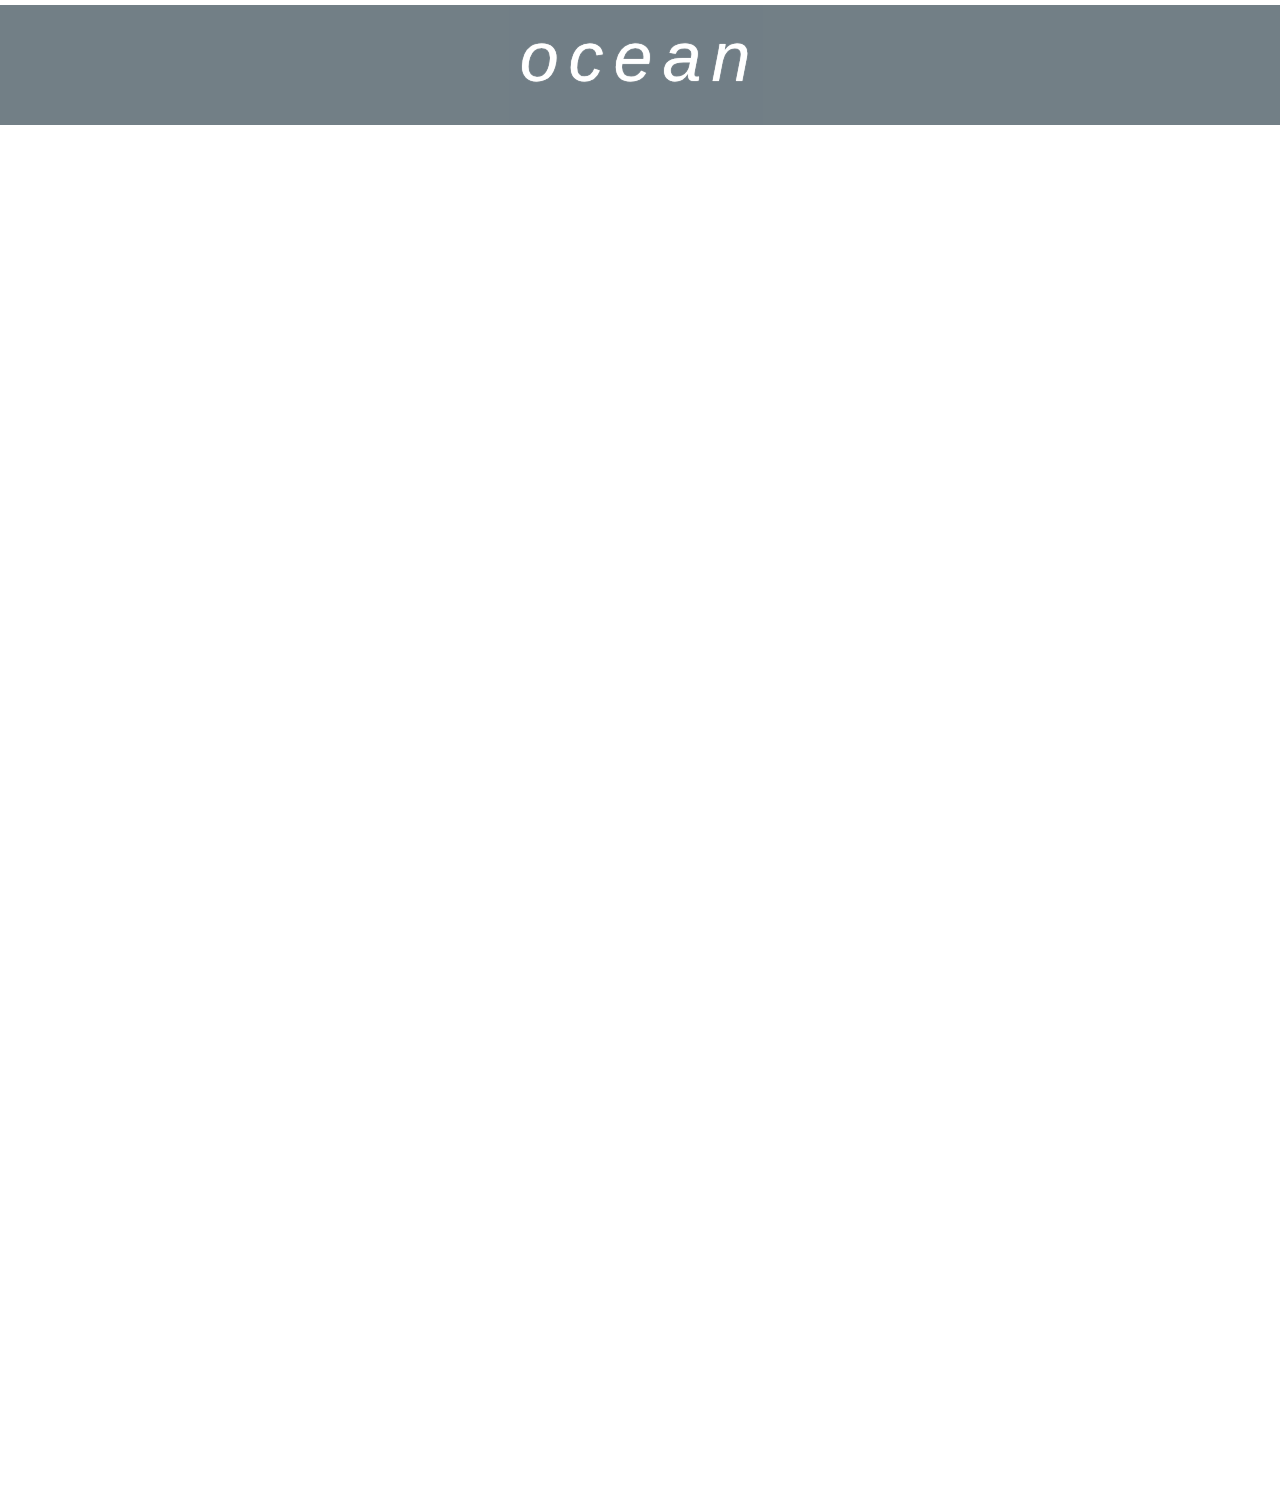
<file: index.html>
<!DOCTYPE html>
<html lang="en">
  <head>
    <meta charset="utf-8">
    <meta http-equiv="X-UA-Compatible" content="IE=edge">
    <meta name="viewport" content="width=device-width, initial-scale=1">
    <title>Bootstrap - Prebuilt Layout</title>

    <!-- Bootstrap -->
    <link href="css/bootstrap-4.4.1.css" rel="stylesheet">
    <link href="css/mystyle.css" rel="stylesheet" type="text/css">
	  
  </head>
  <body>
  <div class="row">
    <div class="col-xl-12">ocean</div>
  </div>
	  
  <div class="container-fluid" style="padding-left: 0px; padding-right: 0px">
	  
  <div class="row no-gutters">
    <div class="col-sm-3">
    <div class="p1"></div></div>
    <div class="col-sm-6">
	<div class="p2"></div></div>
    <div class="col-sm-3">
	<div class="p3"></div></div>
  </div>
	<div class="row no-gutters">
    <div class="col-sm-4">
    <div class="p4"></div>
	<div class="p5"></div>
    </div>
    <div class="col-sm-8">
	<div class="p6"></div></div> 
  </div>		
	<div class="row no-gutters">
	  <div class="col-sm-3">
	  <div class="p7"></div></div>
	  <div class="col-sm-5">
      <div class="p8"></div></div>
	  <div class="col-sm-4">
	  <div class="p9"></div></div>
	  </div>
   
  </div>
    <!-- jQuery (necessary for Bootstrap's JavaScript plugins) --> 
    <script src="js/jquery-3.4.1.min.js"></script>

    <!-- Include all compiled plugins (below), or include individual files as needed --> 
    <script src="js/popper.min.js"></script>
  <script src="js/bootstrap-4.4.1.js"></script>
  </body>
</html>
</file>
<file: css/mystyle.css>
@charset "utf-8";
.p1 {
    height: 350px;
    background-image: url(https://images.unsplash.com/photo-1622567817558-3eac5d13fa86?ixlib=rb-1.2.1&ixid=MnwxMjA3fDB8MHxzZWFyY2h8MTF8fG9jZWFuJTIwZmlzaHxlbnwwfHwwfHw%3D&auto=format&fit=crop&w=500&q=60);
    background-position: center center;
    margin-top: 2px;
    margin-right: 2px;
    margin-left: 2px;
    margin-bottom: 3px;
    background-size: cover;
}
.p2 {
    height: 350px;
    background-position: center center;
    background-size: cover;
    margin-top: 2px;
    margin-right: 2px;
    margin-left: 2px;
    margin-bottom: 3px;
    background-image: url(https://images.unsplash.com/photo-1520197452780-891f7e33039a?ixlib=rb-1.2.1&ixid=MnwxMjA3fDB8MHxwaG90by1wYWdlfHx8fGVufDB8fHx8&auto=format&fit=crop&w=877&q=80);
    -webkit-box-shadow: 0px 0px;
    box-shadow: 0px 0px;
}
.p3 {
    height: 350px;
    background-image: url(https://images.unsplash.com/photo-1611642028692-6222b05b17ab?ixlib=rb-1.2.1&ixid=MnwxMjA3fDB8MHxwaG90by1wYWdlfHx8fGVufDB8fHx8&auto=format&fit=crop&w=327&q=80);
    background-position: center center;
    margin-top: 2px;
    margin-right: 2px;
    margin-left: 2px;
    margin-bottom: 3px;
    background-size: cover;
}
.p4 {
    height: 300px;
    background-image: url(https://images.unsplash.com/photo-1437622368342-7a3d73a34c8f?ixlib=rb-1.2.1&ixid=MnwxMjA3fDB8MHxwaG90by1wYWdlfHx8fGVufDB8fHx8&auto=format&fit=crop&w=928&q=80);
    background-position: center center;
    margin-top: 2px;
    margin-right: 2px;
    margin-left: 2px;
    margin-bottom: 3px;
    background-size: cover;
}
.p5 {
    height: 300px;
    background-image: url(https://images.unsplash.com/photo-1559825477-6f38d6332bb6?ixlib=rb-1.2.1&ixid=MnwxMjA3fDB8MHxwaG90by1wYWdlfHx8fGVufDB8fHx8&auto=format&fit=crop&w=436&q=80);
    background-position: center center;
    margin-top: 3px;
    margin-right: 2px;
    margin-left: 2px;
    margin-bottom: 2px;
    background-size: cover;
}
.p6 {
    height: 600px;
    background-image: url(https://images.unsplash.com/photo-1507895253950-96a84b54bbc4?ixlib=rb-1.2.1&ixid=MnwxMjA3fDB8MHxwaG90by1wYWdlfHx8fGVufDB8fHx8&auto=format&fit=crop&w=387&q=80);
    background-position: center center;
    margin: 2px;
    background-size: cover;
}
.row .col-xl-12 {
    height: 120px;
    background-color: #142936;
    text-align: center;
    margin-top: 5px;
    margin-right: auto;
    margin-bottom: 5px;
    color: #FFFFFF;
    -webkit-box-shadow: 0 0 0px;
    box-shadow: 0 0 0px;
    font-size: 70px;
    opacity: 0.6;
    margin-left: auto;
    flex: 1;
    text-shadow: 0px 0px 1px;
    letter-spacing: 10px;
    visibility: visible;
    font-style: italic;
    text-indent: 0px;
}
.p7 {
    height: 400px;
    background-image: url(https://images.unsplash.com/photo-1561623886-4294dd01e60e?ixlib=rb-1.2.1&ixid=MnwxMjA3fDB8MHxwaG90by1wYWdlfHx8fGVufDB8fHx8&auto=format&fit=crop&w=870&q=80);
    background-position: center center;
    margin-top: 3px;
    margin-right: 2px;
    margin-left: 2px;
    margin-bottom: 2px;
    background-size: cover;
}
.p8 {
    height: 400px;
    background-image: url(https://images.unsplash.com/photo-1594925914925-26bf292a2aa9?ixlib=rb-1.2.1&ixid=MnwxMjA3fDB8MHxwaG90by1wYWdlfHx8fGVufDB8fHx8&auto=format&fit=crop&w=869&q=80);
    background-position: center center;
    margin-top: 3px;
    margin-right: 2px;
    margin-left: 2px;
    margin-bottom: 2px;
    background-size: cover;
}
.p9 {
    height: 400px;
    background-image: url(https://images.unsplash.com/photo-1547382442-d17c21625a44?ixlib=rb-1.2.1&ixid=MnwxMjA3fDB8MHxwaG90by1wYWdlfHx8fGVufDB8fHx8&auto=format&fit=crop&w=387&q=80);
    margin-top: 3px;
    margin-right: 2px;
    margin-left: 2px;
    margin-bottom: 2px;
    background-size: cover;
    background-position: center bottom;
}
</file>
